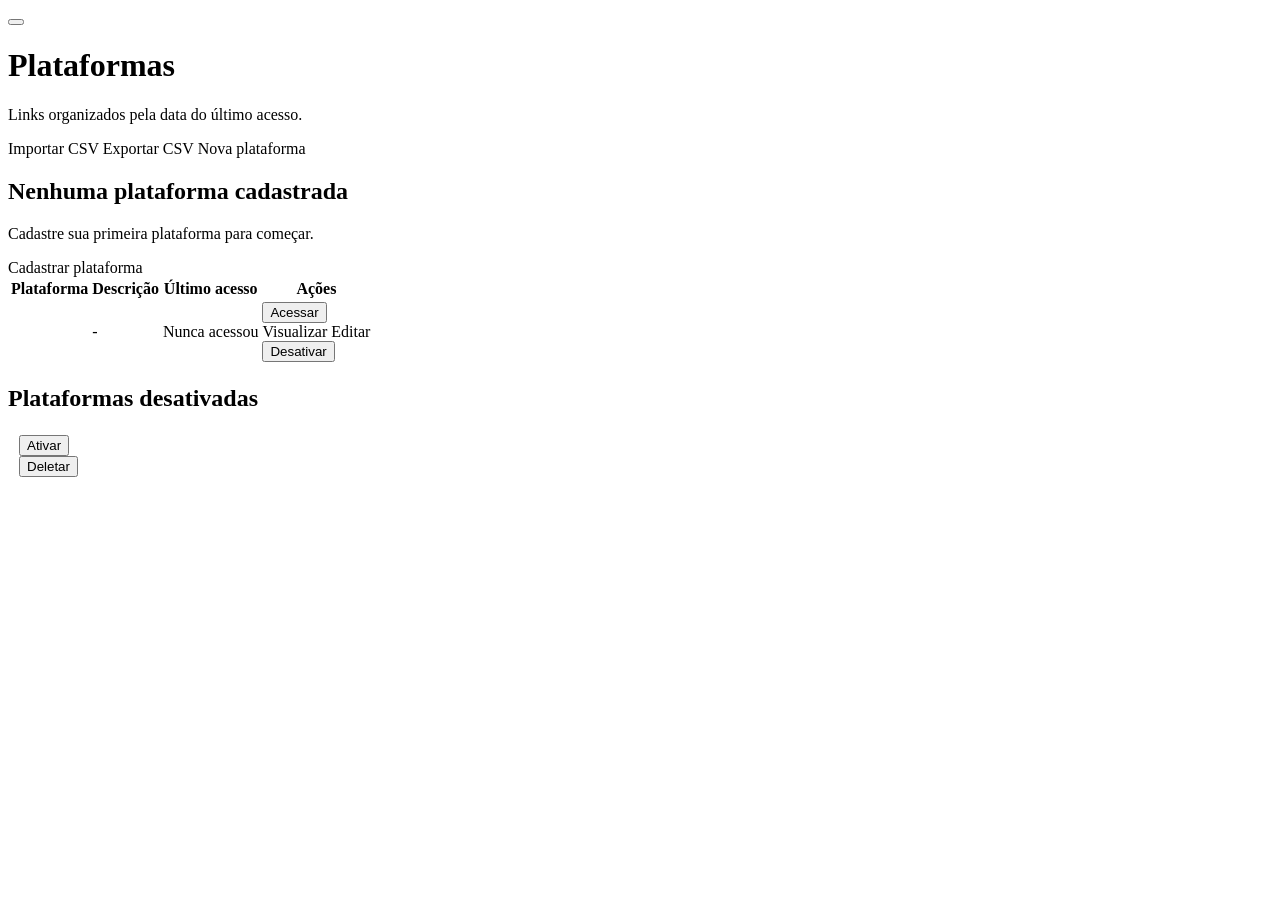
<file: src/main/resources/templates/index.html>
<!DOCTYPE html>
<html lang="pt-BR" xmlns:th="http://www.thymeleaf.org">
<head th:replace="~{fragments/head :: head('Plataformas')}"></head>
<body>
<div th:replace="~{fragments/navbar :: navbar}"></div>

<main class="container py-4">
    <div th:if="${sucesso}" class="alert alert-success alert-dismissible fade show" role="alert">
        <span th:text="${sucesso}"></span>
        <button type="button" class="btn-close" data-bs-dismiss="alert"></button>
    </div>

    <div class="d-flex justify-content-between align-items-center mb-4">
        <div>
            <h1 class="h3 mb-1">Plataformas</h1>
            <p class="text-secondary mb-0">Links organizados pela data do último acesso.</p>
        </div>

        <div class="d-flex align-items-center gap-3">
            <span class="badge text-bg-success" th:text="${#lists.size(plataformas)} + ' ativas'"></span>
            <a class="btn btn-outline-success" th:href="@{/importar}">Importar CSV</a>
            <a class="btn btn-outline-primary" th:href="@{/exportar-csv}">Exportar CSV</a>
            <a class="btn btn-success" th:href="@{/novo}">Nova plataforma</a>
        </div>
    </div>

    <div class="card border-0 shadow-sm">
        <div class="card-body p-0">
            <div th:if="${#lists.isEmpty(plataformas)}" class="empty-state p-5 text-center">
                <i class="bi bi-link-45deg display-5 text-secondary"></i>
                <h2 class="h5 mt-3">Nenhuma plataforma cadastrada</h2>
                <p class="text-secondary">Cadastre sua primeira plataforma para começar.</p>
                <a class="btn btn-success" th:href="@{/novo}">Cadastrar plataforma</a>
            </div>

            <div th:unless="${#lists.isEmpty(plataformas)}" class="table-responsive">
                <table class="table table-hover align-middle mb-0">
                    <thead class="table-light">
                    <tr>
                        <th>Plataforma</th>
                        <th>Descrição</th>
                        <th>Último acesso</th>
                        <th class="text-end">Ações</th>
                    </tr>
                    </thead>
                    <tbody>
                    <tr th:each="plataforma : ${plataformas}">
                        <td>
                            <div class="fw-semibold" th:text="${plataforma.nmPlatform}"></div>
                            <small class="text-secondary text-break" th:text="${plataforma.dsUrl}"></small>
                        </td>

                        <td class="text-secondary">
                            <span th:if="${plataforma.dsPlatform == null}">-</span>
                            <span th:unless="${plataforma.dsPlatform == null}"
                                  th:text="${#strings.length(plataforma.dsPlatform) > 50 ? #strings.substring(plataforma.dsPlatform, 0, 50) + '...' : plataforma.dsPlatform}">
                            </span>
                        </td>

                        <td>
                            <span class="badge bg-dark"
                                  th:if="${plataforma.stAcesso == 'NUNCA'}">
                                Nunca acessou
                            </span>

                            <span class="badge bg-success"
                                  th:if="${plataforma.stAcesso == 'HOJE'}"
                                  th:text="${#temporals.format(plataforma.dtUltimoAcesso, 'dd/MM/yyyy HH:mm')}">
                            </span>

                            <span class="badge bg-warning text-dark"
                                  th:if="${plataforma.stAcesso == 'SEMANA'}"
                                  th:text="${#temporals.format(plataforma.dtUltimoAcesso, 'dd/MM/yyyy HH:mm')}">
                            </span>

                            <span class="badge bg-danger"
                                  th:if="${plataforma.stAcesso == 'ANTIGO'}"
                                  th:text="${#temporals.format(plataforma.dtUltimoAcesso, 'dd/MM/yyyy HH:mm')}">
                            </span>
                        </td>

                        <td>
                            <div class="d-flex justify-content-end flex-wrap gap-2">
                                <form th:action="@{/acessar/{id}(id=${plataforma.cdPlatform})}"
                                      method="post"
                                      target="_blank"
                                      onsubmit="setTimeout(() => window.location.reload(), 300);">
                                    <button type="submit" class="btn btn-success btn-sm">
                                        Acessar
                                    </button>
                                </form>

                                <a class="btn btn-outline-secondary btn-sm"
                                   th:href="@{/visualizar/{id}(id=${plataforma.cdPlatform})}">
                                    Visualizar
                                </a>

                                <a class="btn btn-outline-primary btn-sm"
                                   th:href="@{/editar/{id}(id=${plataforma.cdPlatform})}">
                                    Editar
                                </a>

                                <form th:action="@{/toggle/{id}(id=${plataforma.cdPlatform})}" method="post">
                                    <button class="btn btn-outline-secondary btn-sm" type="submit">
                                        Desativar
                                    </button>
                                </form>
                            </div>
                        </td>
                    </tr>
                    </tbody>
                </table>
            </div>
        </div>
    </div>

    <div th:if="${!#lists.isEmpty(inativas)}" class="mt-4">
        <h2 class="h5 mb-3">Plataformas desativadas</h2>

        <div class="card border-0 shadow-sm">
            <div class="card-body p-0 table-responsive">
                <table class="table table-hover align-middle mb-0">
                    <tbody>
                    <tr th:each="plataforma : ${inativas}">
                        <td class="ps-4">
                            <span class="fw-semibold" th:text="${plataforma.nmPlatform}"></span>
                        </td>

                        <td class="text-secondary" th:text="${plataforma.dsUrl}"></td>

                        <td class="text-end pe-4">
                            <div class="d-flex justify-content-end gap-2">
                                <form th:action="@{/toggle/{id}(id=${plataforma.cdPlatform})}" method="post">
                                    <button class="btn btn-outline-success btn-sm" type="submit">
                                        Ativar
                                    </button>
                                </form>

                                <form th:action="@{/deletar/{id}(id=${plataforma.cdPlatform})}"
                                      method="post"
                                      onsubmit="return confirm('Deseja realmente deletar esta plataforma?');">
                                    <button class="btn btn-outline-danger btn-sm" type="submit">
                                        Deletar
                                    </button>
                                </form>
                            </div>
                        </td>
                    </tr>
                    </tbody>
                </table>
            </div>
        </div>
    </div>
</main>

<script th:src="@{/bootstrap/js/bootstrap.bundle.min.js}"></script>
</body>
</html>
</file>
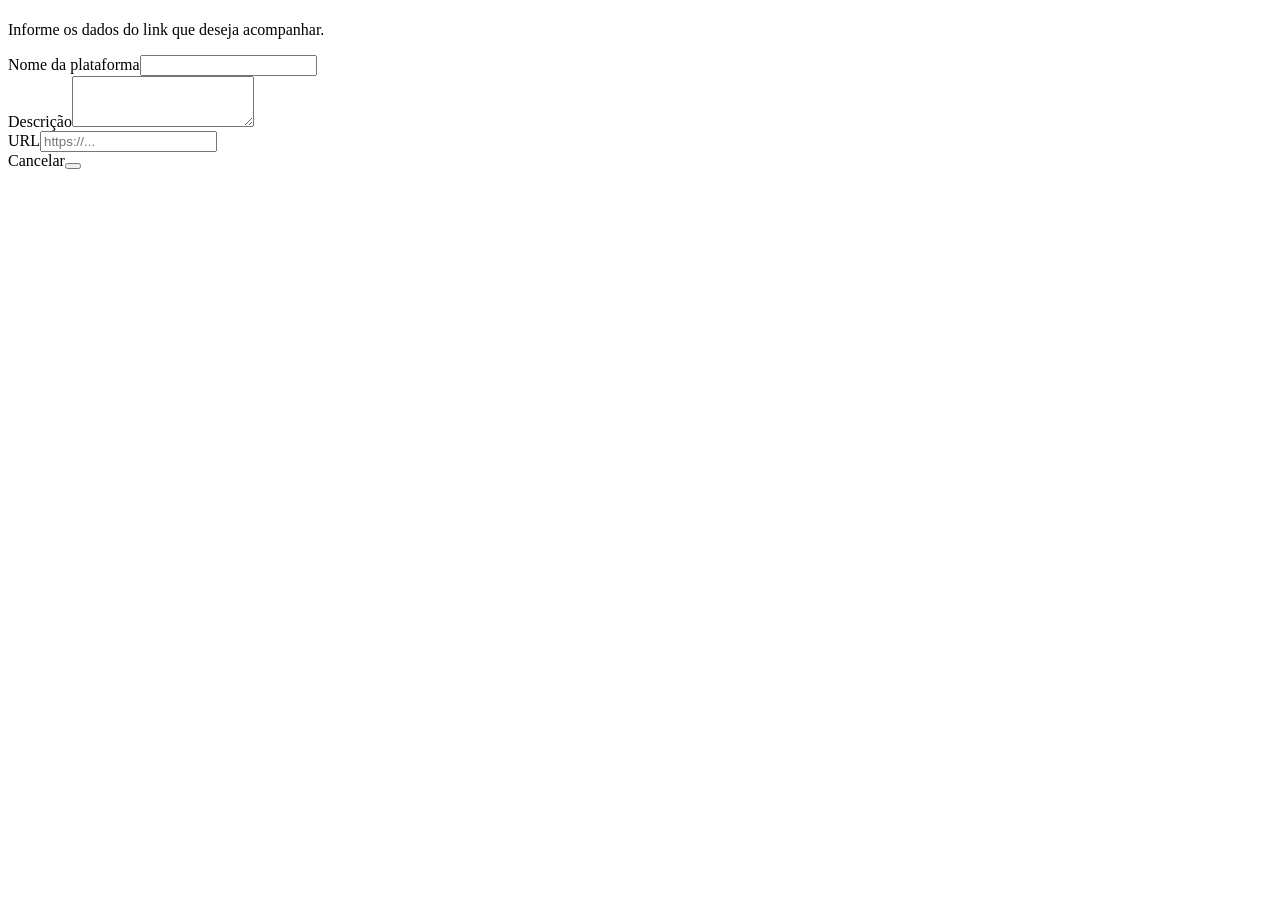
<file: src/main/resources/templates/form.html>
<!DOCTYPE html>
<html lang="pt-BR" xmlns:th="http://www.thymeleaf.org">
<head th:replace="~{fragments/head :: head(${modoEdicao} ? 'Editar plataforma' : 'Nova plataforma')}"></head><body>
<div th:replace="~{fragments/navbar :: navbar}"></div><main class="container py-4"><div class="row justify-content-center"><div class="col-lg-8">
<div class="mb-4"><h1 class="h3" th:text="${modoEdicao} ? 'Editar plataforma' : 'Nova plataforma'"></h1><p class="text-secondary mb-0">Informe os dados do link que deseja acompanhar.</p></div>
<div class="card border-0 shadow-sm"><div class="card-body p-4"><form th:action="${modoEdicao} ? @{/editar/{id}(id=${cdPlatform})} : @{/salvar}" th:object="${platformRequest}" method="post">
<div class="mb-3"><label class="form-label fw-semibold" for="nmPlatform">Nome da plataforma</label><input id="nmPlatform" class="form-control" th:field="*{nmPlatform}" maxlength="100" required><div class="invalid-feedback d-block" th:if="${#fields.hasErrors('nmPlatform')}" th:errors="*{nmPlatform}"></div></div>
<div class="mb-3"><label class="form-label fw-semibold" for="dsPlatform">Descrição</label><textarea id="dsPlatform" class="form-control" rows="3" th:field="*{dsPlatform}" maxlength="500"></textarea><div class="invalid-feedback d-block" th:if="${#fields.hasErrors('dsPlatform')}" th:errors="*{dsPlatform}"></div></div>
<div class="mb-4"><label class="form-label fw-semibold" for="dsUrl">URL</label><input id="dsUrl" type="url" class="form-control" th:field="*{dsUrl}" maxlength="1000" placeholder="https://..." required><div class="invalid-feedback d-block" th:if="${#fields.hasErrors('dsUrl')}" th:errors="*{dsUrl}"></div></div>
<div class="d-flex justify-content-end gap-2"><a class="btn btn-outline-secondary" th:href="@{/}">Cancelar</a><button class="btn btn-success" type="submit"><i class="bi bi-check-lg me-1"></i><span th:text="${modoEdicao} ? 'Atualizar' : 'Salvar'"></span></button></div>
</form></div></div></div></div></main><script th:src="@{/bootstrap/js/bootstrap.bundle.min.js}"></script></body></html>
</file>
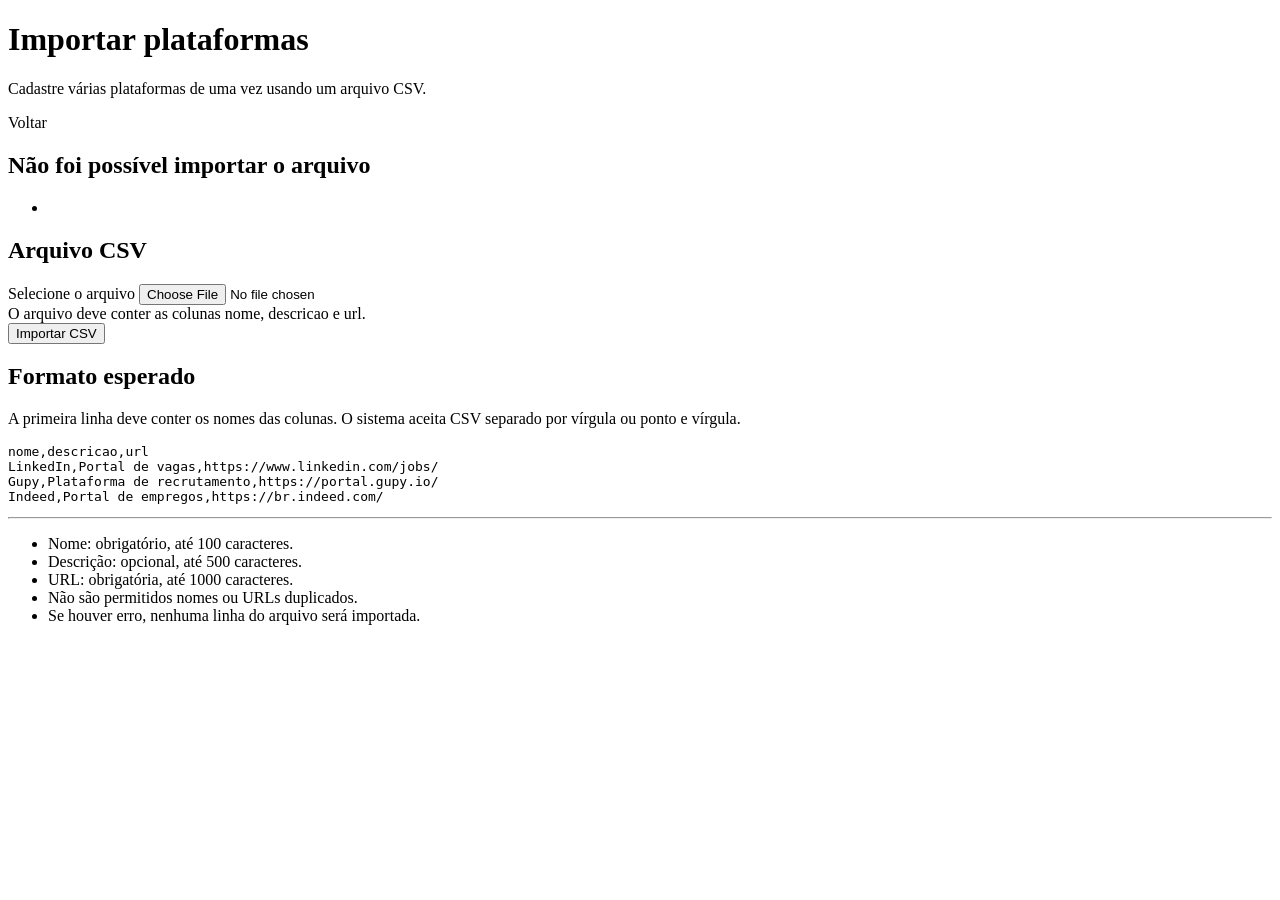
<file: src/main/resources/templates/importar.html>
<!DOCTYPE html>
<html lang="pt-BR" xmlns:th="http://www.thymeleaf.org">
<head th:replace="~{fragments/head :: head('Importar plataformas')}"></head>
<body>
<div th:replace="~{fragments/navbar :: navbar}"></div>

<main class="container py-4">
    <div class="d-flex justify-content-between align-items-center mb-4">
        <div>
            <h1 class="h3 mb-1">Importar plataformas</h1>
            <p class="text-secondary mb-0">Cadastre várias plataformas de uma vez usando um arquivo CSV.</p>
        </div>

        <a class="btn btn-outline-secondary" th:href="@{/}">Voltar</a>
    </div>

    <div th:if="${errosImportacao}" class="alert alert-danger" role="alert">
        <h2 class="h6">Não foi possível importar o arquivo</h2>
        <ul class="mb-0">
            <li th:each="erro : ${errosImportacao}" th:text="${erro}"></li>
        </ul>
    </div>

    <div class="row g-4">
        <div class="col-lg-7">
            <div class="card border-0 shadow-sm">
                <div class="card-body p-4">
                    <h2 class="h5 mb-3">Arquivo CSV</h2>

                    <form th:action="@{/importar}" method="post" enctype="multipart/form-data">
                        <div class="mb-4">
                            <label for="arquivo" class="form-label">Selecione o arquivo</label>
                            <input id="arquivo"
                                   name="arquivo"
                                   type="file"
                                   class="form-control"
                                   accept=".csv,text/csv"
                                   required>
                            <div class="form-text">
                                O arquivo deve conter as colunas nome, descricao e url.
                            </div>
                        </div>

                        <button type="submit" class="btn btn-success">
                            Importar CSV
                        </button>
                    </form>
                </div>
            </div>
        </div>

        <div class="col-lg-5">
            <div class="card border-0 shadow-sm">
                <div class="card-body p-4">
                    <h2 class="h5 mb-3">Formato esperado</h2>

                    <p class="text-secondary">
                        A primeira linha deve conter os nomes das colunas.
                        O sistema aceita CSV separado por vírgula ou ponto e vírgula.
                    </p>

                    <pre class="csv-example mb-0"><code>nome,descricao,url
LinkedIn,Portal de vagas,https://www.linkedin.com/jobs/
Gupy,Plataforma de recrutamento,https://portal.gupy.io/
Indeed,Portal de empregos,https://br.indeed.com/</code></pre>

                    <hr>

                    <ul class="small text-secondary mb-0">
                        <li>Nome: obrigatório, até 100 caracteres.</li>
                        <li>Descrição: opcional, até 500 caracteres.</li>
                        <li>URL: obrigatória, até 1000 caracteres.</li>
                        <li>Não são permitidos nomes ou URLs duplicados.</li>
                        <li>Se houver erro, nenhuma linha do arquivo será importada.</li>
                    </ul>
                </div>
            </div>
        </div>
    </div>
</main>

<script th:src="@{/bootstrap/js/bootstrap.bundle.min.js}"></script>
</body>
</html>
</file>
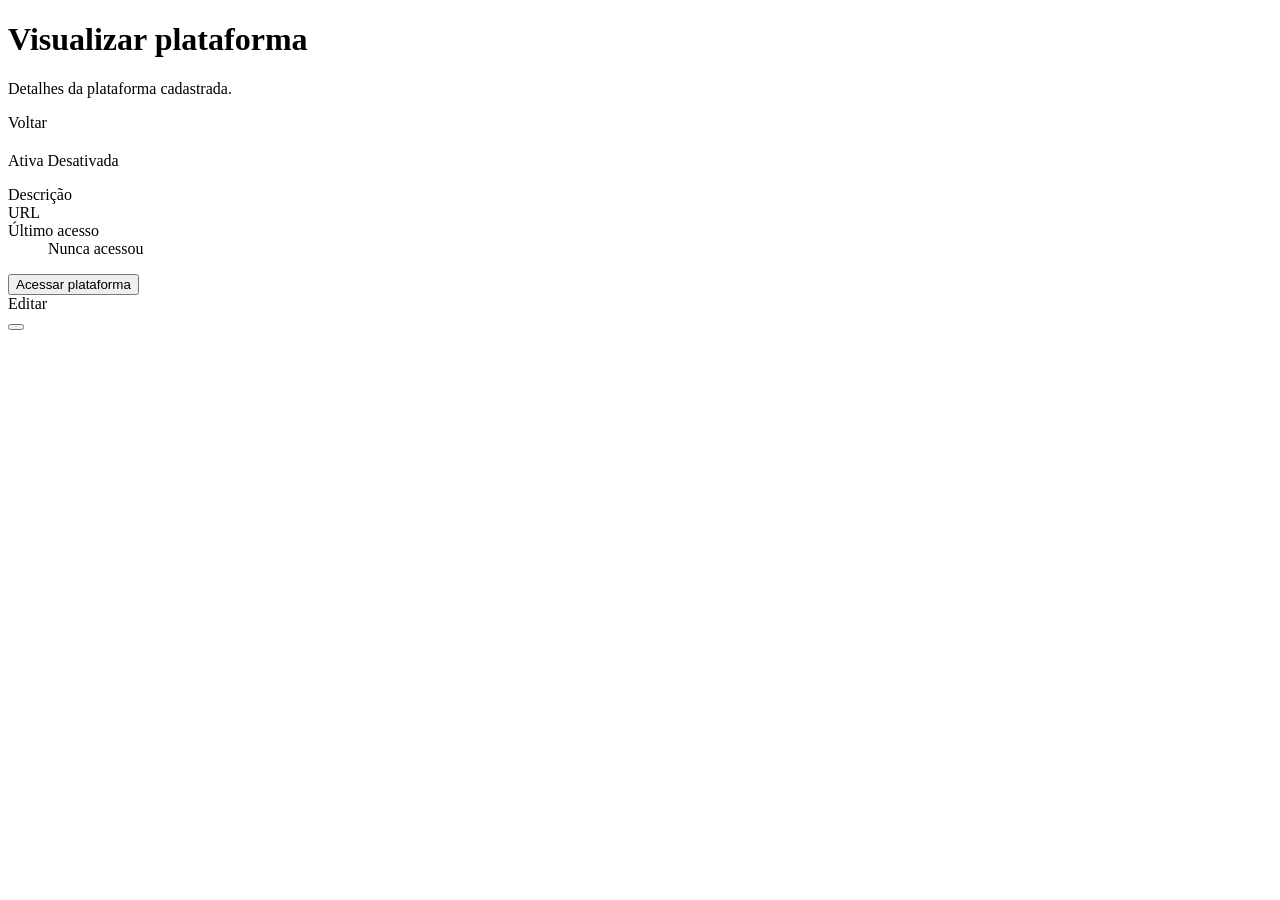
<file: src/main/resources/templates/visualizar.html>
<!DOCTYPE html>
<html lang="pt-BR" xmlns:th="http://www.thymeleaf.org">
<head th:replace="~{fragments/head :: head('Visualizar plataforma')}"></head>
<body>
<div th:replace="~{fragments/navbar :: navbar}"></div>

<main class="container py-4">
    <div class="d-flex justify-content-between align-items-center mb-4">
        <div>
            <h1 class="h3 mb-1">Visualizar plataforma</h1>
            <p class="text-secondary mb-0">Detalhes da plataforma cadastrada.</p>
        </div>
        <a class="btn btn-outline-secondary" th:href="@{/}">Voltar</a>
    </div>

    <div class="card border-0 shadow-sm">
        <div class="card-body p-4">
            <div class="mb-4">
                <h2 class="h4 mb-1" th:text="${plataforma.nmPlatform}"></h2>
                <span class="badge text-bg-success" th:if="${plataforma.stAtivo}">Ativa</span>
                <span class="badge text-bg-secondary" th:unless="${plataforma.stAtivo}">Desativada</span>
            </div>

            <dl class="row mb-4">
                <dt class="col-sm-3">Descrição</dt>
                <dd class="col-sm-9" th:text="${plataforma.dsPlatform ?: '-'}"></dd>

                <dt class="col-sm-3">URL</dt>
                <dd class="col-sm-9">
                    <a th:href="${plataforma.dsUrl}" target="_blank" rel="noopener noreferrer" th:text="${plataforma.dsUrl}"></a>
                </dd>

                <dt class="col-sm-3">Último acesso</dt>
                <dd class="col-sm-9">
                    <span th:if="${plataforma.dtUltimoAcesso == null}">Nunca acessou</span>
                    <span th:unless="${plataforma.dtUltimoAcesso == null}"
                          th:text="${#temporals.format(plataforma.dtUltimoAcesso, 'dd/MM/yyyy HH:mm')}">
                    </span>
                </dd>
            </dl>

            <div class="d-flex flex-wrap gap-2">
                <form th:if="${plataforma.stAtivo}"
                      th:action="@{/acessar/{id}(id=${plataforma.cdPlatform})}"
                      method="post" target="_blank">
                    <button class="btn btn-success" type="submit">Acessar plataforma</button>
                </form>

                <a class="btn btn-outline-primary"
                   th:href="@{/editar/{id}(id=${plataforma.cdPlatform})}">Editar</a>

                <form th:action="@{/toggle/{id}(id=${plataforma.cdPlatform})}" method="post">
                    <button class="btn btn-outline-secondary btn-sm" type="submit"
                            th:text="${plataforma.stAtivo} ? 'Desativar' : 'Ativar'">
                    </button>
                </form>
            </div>
        </div>
    </div>
</main>

<script th:src="@{/bootstrap/js/bootstrap.bundle.min.js}"></script>
</body>
</html>
</file>
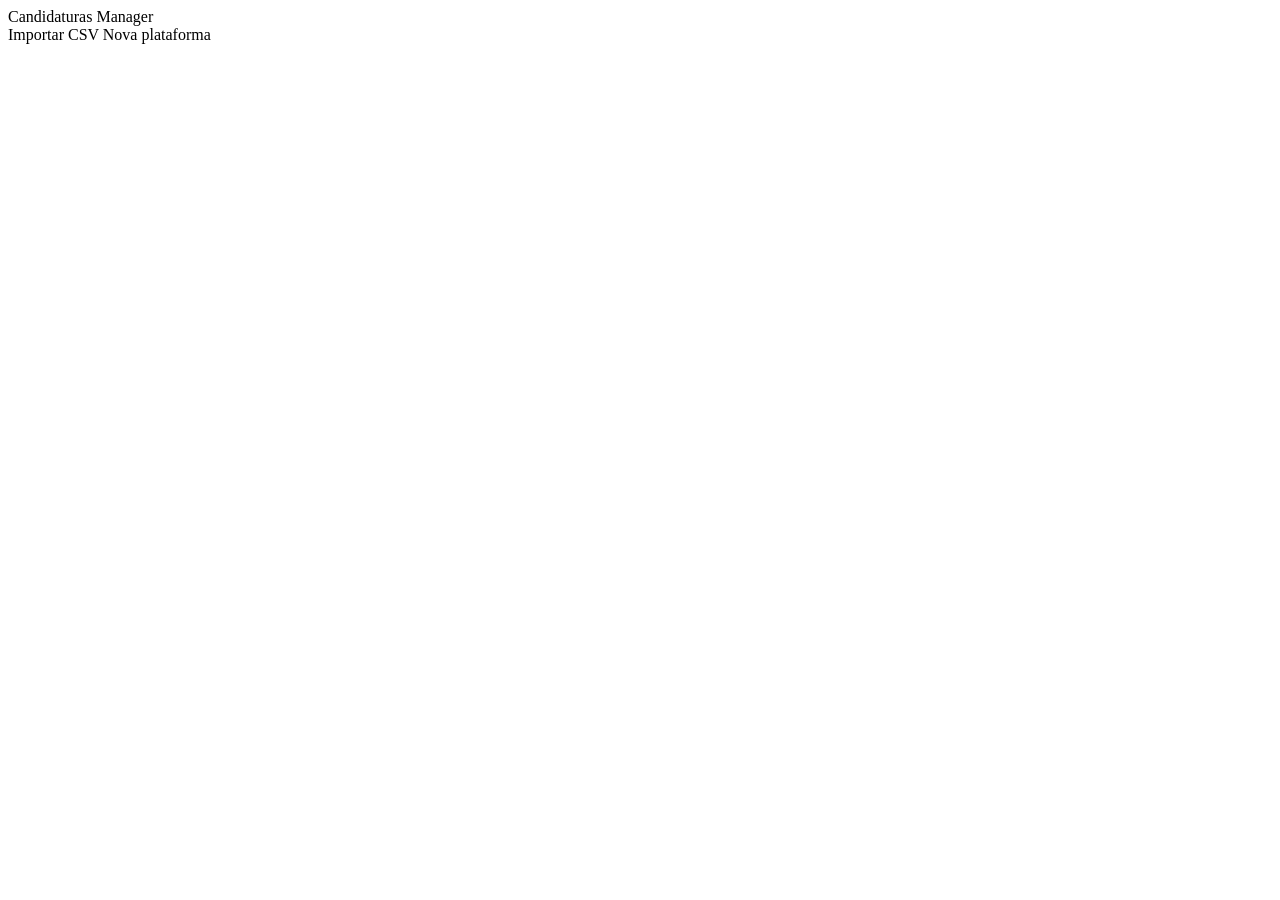
<file: src/main/resources/templates/fragments/navbar.html>
<!DOCTYPE html>
<html lang="pt-BR" xmlns:th="http://www.thymeleaf.org">
<body>
<nav th:fragment="navbar" class="navbar navbar-expand-lg bg-body-tertiary border-bottom">
    <div class="container">
        <a class="navbar-brand fw-semibold" th:href="@{/}">
            Candidaturas Manager
        </a>

        <div class="d-flex gap-2">
            <a class="btn btn-outline-success btn-sm" th:href="@{/importar}">
                Importar CSV
            </a>
            <a class="btn btn-success btn-sm" th:href="@{/novo}">
                Nova plataforma
            </a>
        </div>
    </div>
</nav>
</body>
</html>
</file>
